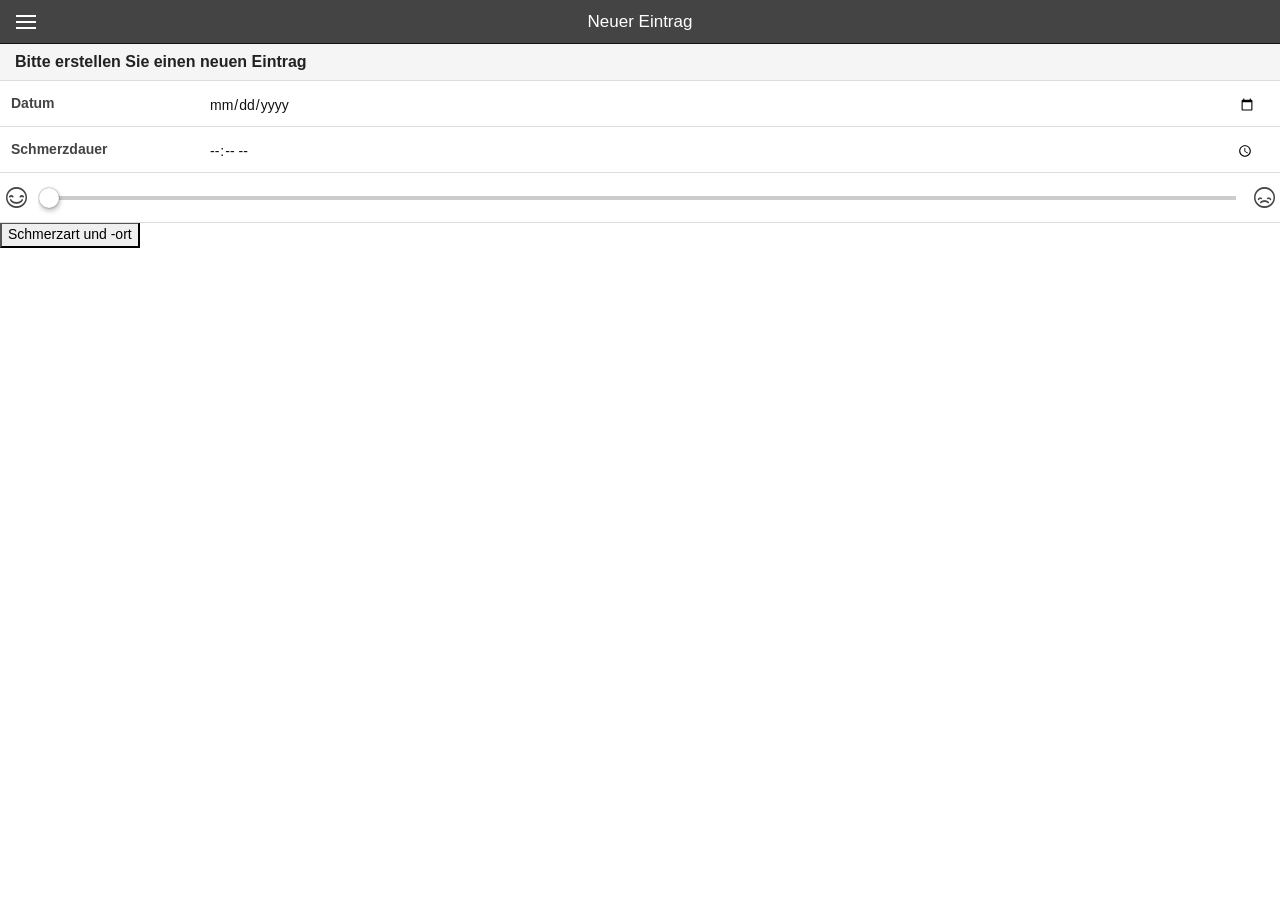
<file: platforms/android/assets/www/index.html>
<!DOCTYPE html>
<html>
  <head>
    <meta charset="utf-8">
    <meta name="viewport" content="initial-scale=1, maximum-scale=1, user-scalable=no, width=device-width">
    <title></title>

    <link href="lib/ionic/css/ionic.css" rel="stylesheet">
    <link href="css/style.css" rel="stylesheet">

    <!-- IF using Sass (run gulp sass first), then uncomment below and remove the CSS includes above
    <link href="css/ionic.app.css" rel="stylesheet">
    -->

    <!-- ionic/angularjs js -->
    <script src="lib/ionic/js/ionic.bundle.js"></script>

    <!-- cordova script (this will be a 404 during development) -->
    <script src="cordova.js"></script>

    <!-- your app's js -->
    <script src="js/app.js"></script>
    <script src="js/controllers.js"></script>
  </head>

  <body ng-app="starter">
    <ion-nav-view></ion-nav-view>
  </body>
</html>
</file>
<file: platforms/android/assets/www/css/style.css>
/* Empty. Add your own CSS if you like */
</file>
